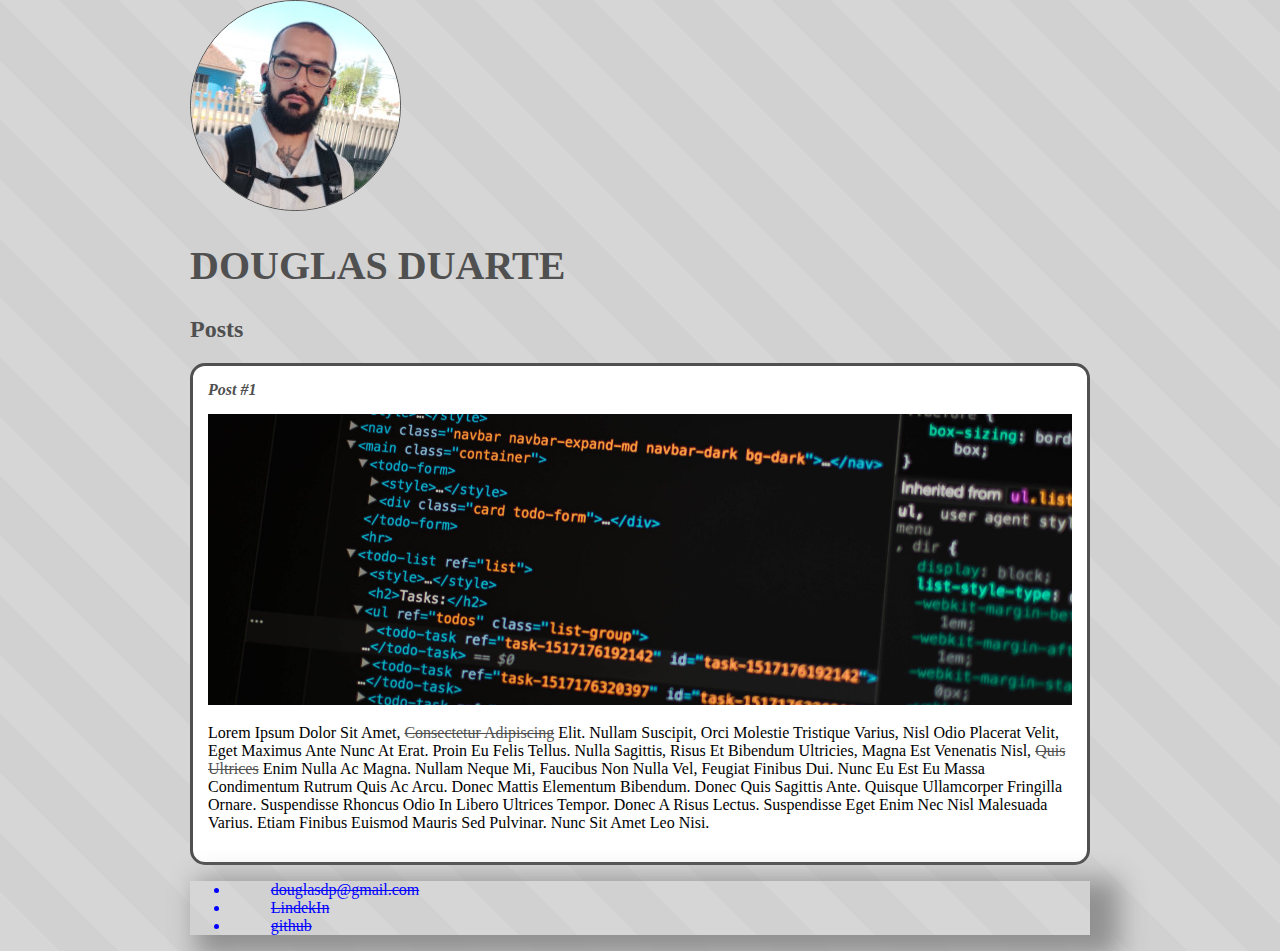
<file: Introdução HTML5 e CSS3/index.html>
<!DOCTYPE html>
<html>
    <head>
        <meta charset="utf-8">
        <title> Douglas Duarte</title>
        <link rel="stylesheet" href="style.css">
    </head>
    <body>
        <header>
            <img src="100100.jpg" alt="foto de perfil mesma do linkedin" class="photo">
            <h1 id="title">Douglas Duarte</h1>
        </header>
        <section>
            <header>
                <h2 class="subtitle">Posts</h2>
            </header>
            <article class="post">
                <header>
                    <h3 class="post_title">Post #1</h3>
                    <img src="top.jpg" alt="foto com codigo html que são sequências de caracteres coloridos sobre um fundo escuro" class="post_image">
                </header>
                <p class="post_content">
                    Lorem ipsum dolor sit amet, <a href="https://www.linkedin.com/in/douglas-d-37947235/" target="_blank">consectetur adipiscing</a> elit. Nullam suscipit, orci molestie tristique varius, nisl odio placerat velit, eget maximus ante nunc at erat. Proin eu felis tellus. Nulla sagittis, risus et bibendum ultricies, magna est venenatis nisl, <a href="mailto:douglasdp@gmail.com">quis ultrices</a> enim nulla ac magna. Nullam neque mi, faucibus non nulla vel, feugiat finibus dui. Nunc eu est eu massa condimentum rutrum quis ac arcu. Donec mattis elementum bibendum. Donec quis sagittis ante. Quisque ullamcorper fringilla ornare. Suspendisse rhoncus odio in libero ultrices tempor. Donec a risus lectus. Suspendisse eget enim nec nisl malesuada varius. Etiam finibus euismod mauris sed pulvinar. Nunc sit amet leo nisi. 
                </p>
            </article>
        </section>
        <footer>
            <ul class="contacts_list">
                <li>
                    <a href="mailto:douglasdp@gmail.com" target="_blank">douglasdp@gmail.com</a>
                    </li>
                    <li>
                        <a href="https://www.linkedin.com/in/douglasdp/" target="_blank">LindekIn</a>
                    </li>
                    <li> <a href="https://github.com/douglasdp/" target="_blank">github</a></li>
            </ul>
        </footer>
    </body>
</html>
</file>
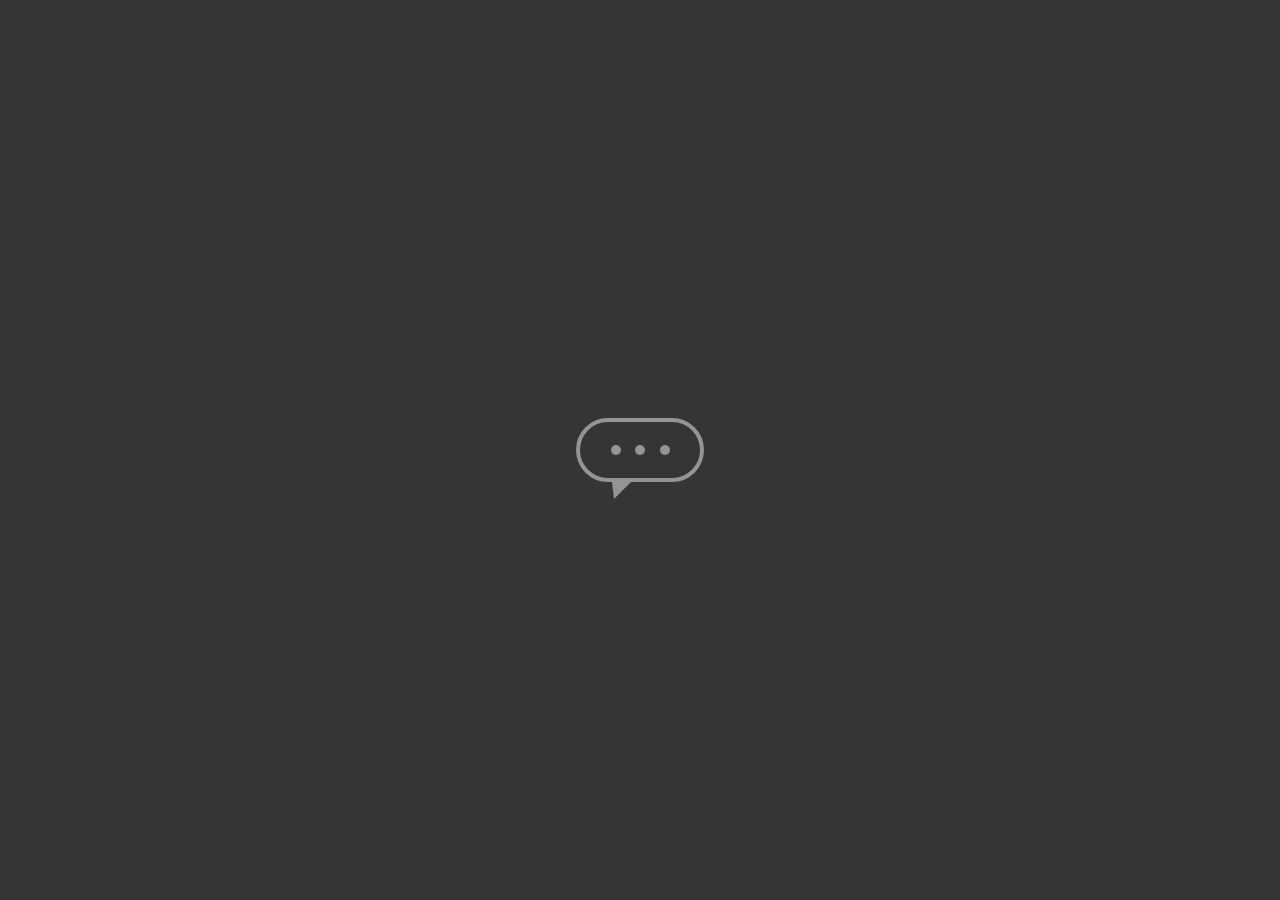
<file: Introdução HTML5 e CSS3/criação de formas balao flutuante com css/index.html>
<!DOCTYPE html>
<html lang="en">
<head>
    <meta charset="UTF-8">
    <meta http-equiv="X-UA-Compatible" content="IE=edge">
    <link rel="stylesheet" href="style.css">
    <meta name="viewport" content="width=device-width, initial-scale=1.0">
    <title>Document</title>
</head>
<body>
    <main class="wrapper">
    <div class="chatbot">
        <div class="chatbot_loading"></div>
        <div class="chatbot_loading"></div>
        <div class="chatbot_loading"></div>
    </div>
    </main>
</body>
</html>
</file>
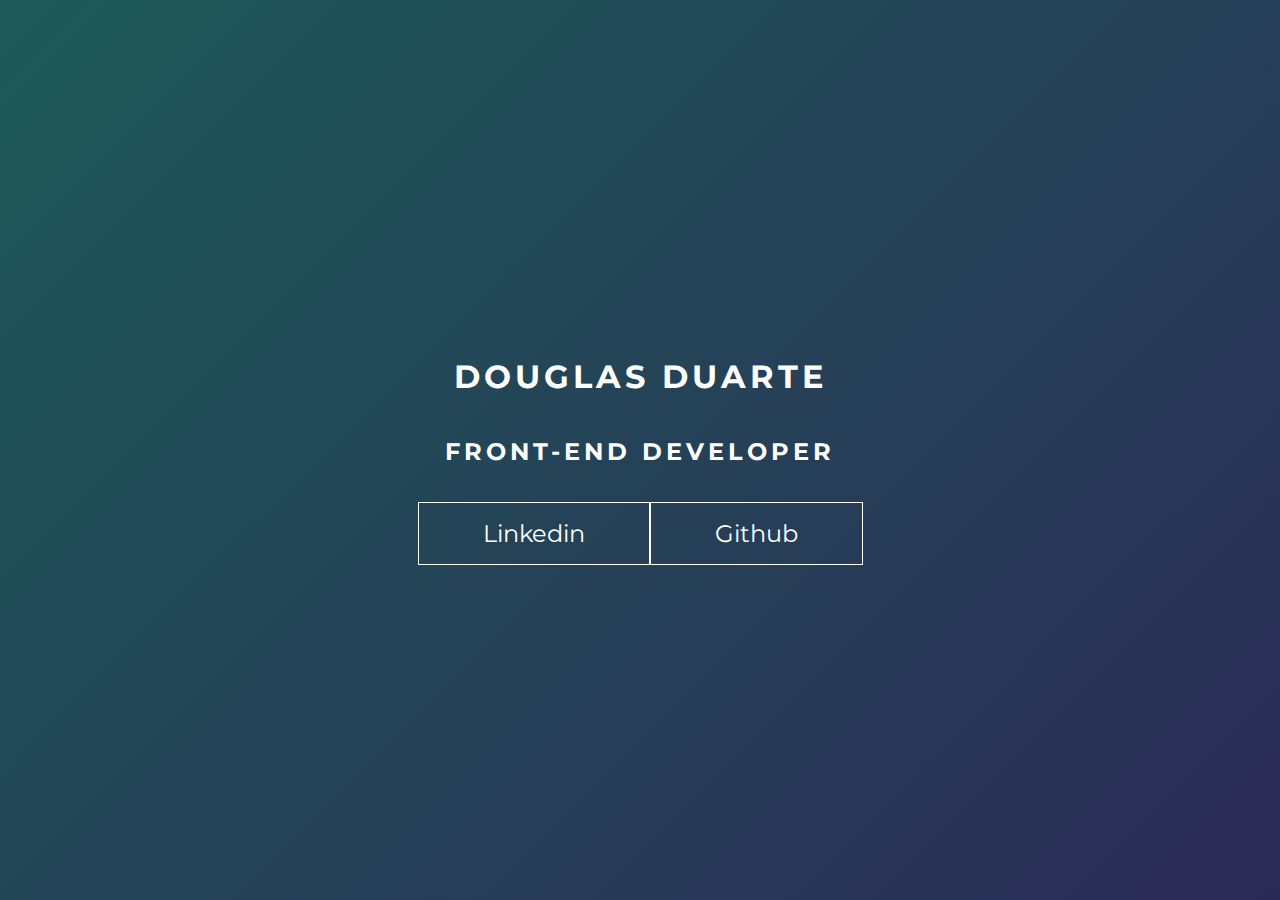
<file: Introdução HTML5 e CSS3/Key Frames/index.html>
<!DOCTYPE html>
<html lang="en">
<head>
    <meta charset="UTF-8">
    <meta http-equiv="X-UA-Compatible" content="IE=edge">
    <link rel="stylesheet" href="style.css">
    <meta name="viewport" content="width=device-width, initial-scale=1.0">
    <title>Document</title>
</head>
<body>
    <main class="wrapper">
        <h1>Douglas Duarte</h1>
        <h2> Front-end Developer</h2>
        <div class=social-media>
            <a href="#">Linkedin</a>
            <a href="#">Github</a>
        </div>
    </main>
</body>
</html>
</file>
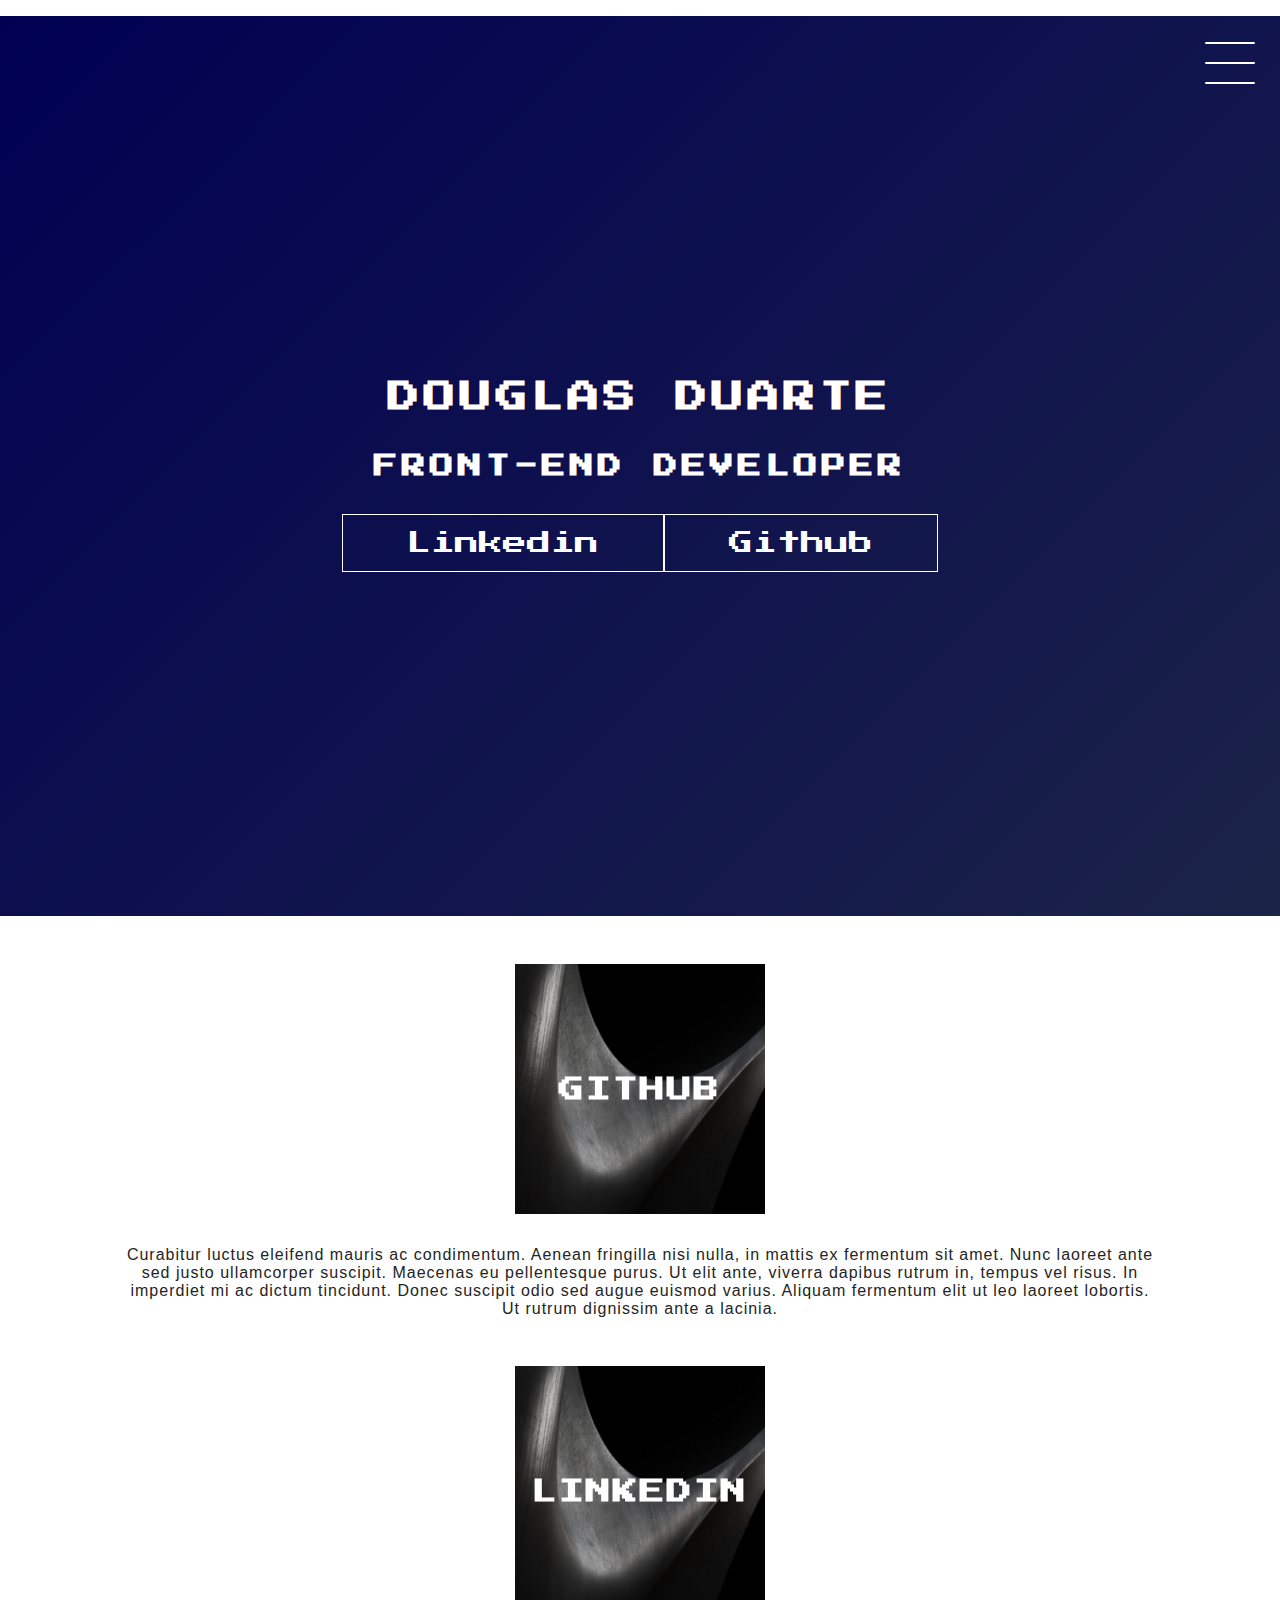
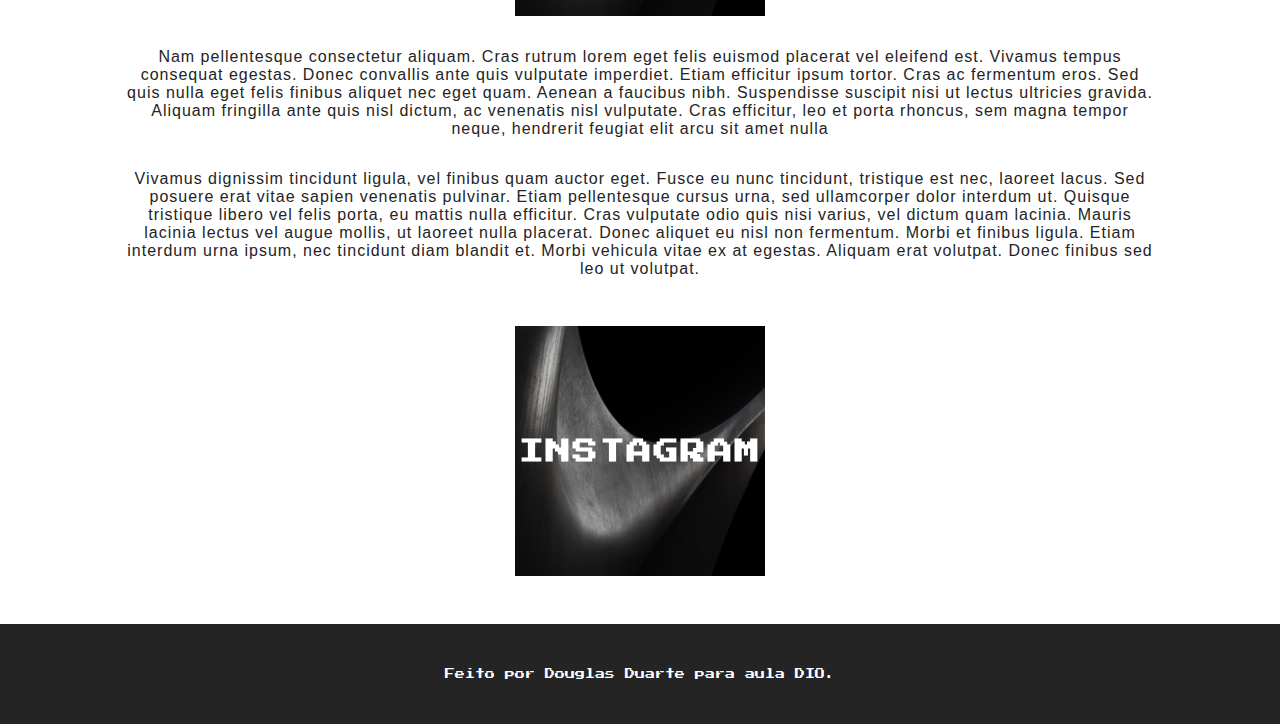
<file: Introdução HTML5 e CSS3/Projeto Final/index.html>
<!DOCTYPE html>
<html lang="en">
<head>
    <meta charset="UTF-8">
    <meta name="viewport" content="width=device-width, initial-scale=1.0">
    <link rel="stylesheet" href="./style.css"
    <title>Document</title>
</head>
<body>
    <header class="header-wrapper">
        <div class="header">
            <div class="checkbox-container">
                <div class="checkbox-wrapper">
                    <input type="checkbox" id="toggle">
                    <label class="checkbox" for="toggle">
                        <div class="trace"></div>
                        <div class="trace"></div>
                        <div class="trace"></div>
                    </label>
                    <div class="menu"></div>
                    <nav class="menu-items">
                        <ul>
                            <li>
                                <a href="#">Home</a>
                            </li>
                            <li>
                                <a href="#">Sobre</a>
                            </li>
                            <li>
                                <a href="#">Projetos</a>
                            </li>
                        </ul>
                    </nav>
                </div>
            </div>
        </div>
        <h1>Douglas Duarte</h1>
        <h2>Front-end Developer</h2>
        <div class="social-media">
            <a href="#">Linkedin</a>
            <a href="#">Github</a>
        </div>
    </header>
    <div class="container">
        <div class="card-container">
            <div class="card-text">Curabitur luctus eleifend mauris ac condimentum. Aenean fringilla nisi nulla, in mattis ex fermentum sit amet. Nunc laoreet ante sed justo ullamcorper suscipit. Maecenas eu pellentesque purus. Ut elit ante, viverra dapibus rutrum in, tempus vel risus. In imperdiet mi ac dictum tincidunt. Donec suscipit odio sed augue euismod varius. Aliquam fermentum elit ut leo laoreet lobortis. Ut rutrum dignissim ante a lacinia.
            </div>
            <div class="card">
                <div class="card-wrapper">
                    <h2>Github</h2>
                    <p>Projetos repositórios!</p>
                </div>
            </div>
        </div>

        <div class="card-container">
            <div class="card">
                <div class="card-wrapper">
                    <h2>Linkedin</h2>
                    <p>Atualizações nos estudos</p>
                </div>
            </div>
            <div class="card-text">Nam pellentesque consectetur aliquam. Cras rutrum lorem eget felis euismod placerat vel eleifend est. Vivamus tempus consequat egestas. Donec convallis ante quis vulputate imperdiet. Etiam efficitur ipsum tortor. Cras ac fermentum eros. Sed quis nulla eget felis finibus aliquet nec eget quam. Aenean a faucibus nibh. Suspendisse suscipit nisi ut lectus ultricies gravida. Aliquam fringilla ante quis nisl dictum, ac venenatis nisl vulputate. Cras efficitur, leo et porta rhoncus, sem magna tempor neque, hendrerit feugiat elit arcu sit amet nulla
            </div>
        </div>
        
        <div class="card-container">
            <div class="card-text">Vivamus dignissim tincidunt ligula, vel finibus quam auctor eget. Fusce eu nunc tincidunt, tristique est nec, laoreet lacus. Sed posuere erat vitae sapien venenatis pulvinar. Etiam pellentesque cursus urna, sed ullamcorper dolor interdum ut. Quisque tristique libero vel felis porta, eu mattis nulla efficitur. Cras vulputate odio quis nisi varius, vel dictum quam lacinia. Mauris lacinia lectus vel augue mollis, ut laoreet nulla placerat. Donec aliquet eu nisl non fermentum. Morbi et finibus ligula. Etiam interdum urna ipsum, nec tincidunt diam blandit et. Morbi vehicula vitae ex at egestas. Aliquam erat volutpat. Donec finibus sed leo ut volutpat.
            </div>
            <div class="card">
                <div class="card-wrapper">
                    <h2>Instagram</h2>
                    <p>Fotos e afins O_O</p>
                </div>
            </div>
        </div>
    </div>
    <footer class="footer">
        Feito por Douglas Duarte para aula DIO.
    </footer>
</body>
</html>
</file>
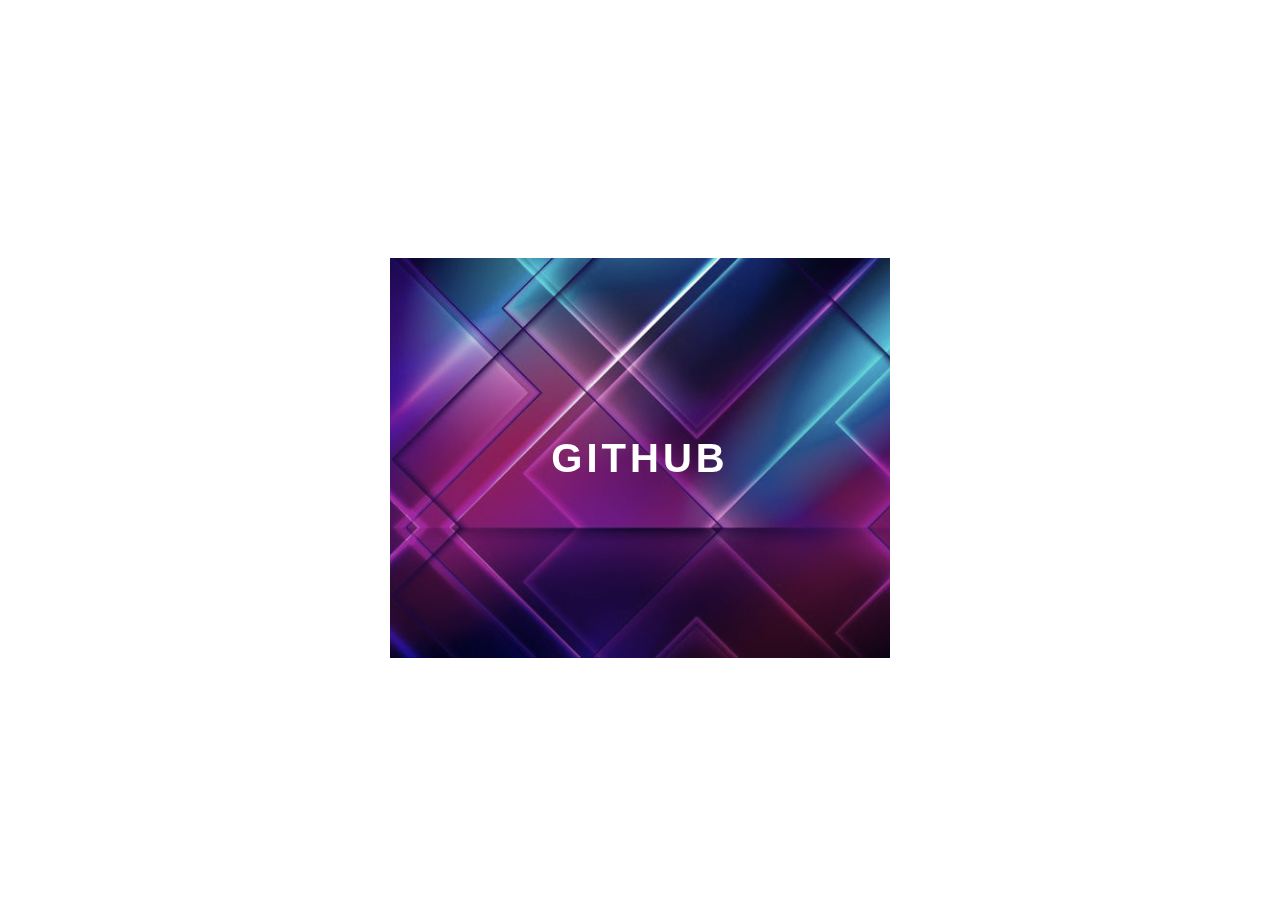
<file: Introdução HTML5 e CSS3/transitions 1/index.html>
<!DOCTYPE html>
<html lang="en">
<head>
    <meta charset="UTF-8">
    <meta name="viewport" content="width=device-width, initial-scale=1.0">
    <link rel="stylesheet" href="style.css">
    <title>Document</title>
</head>
<body>
    <div class="container">
        <div class="card">
            <div class="card-wrapper">
                <h2>Github</h2>
                <p>Veja meus projetos</p>
            </div>
        </div>
    </div>
</body>
</html>
</file>
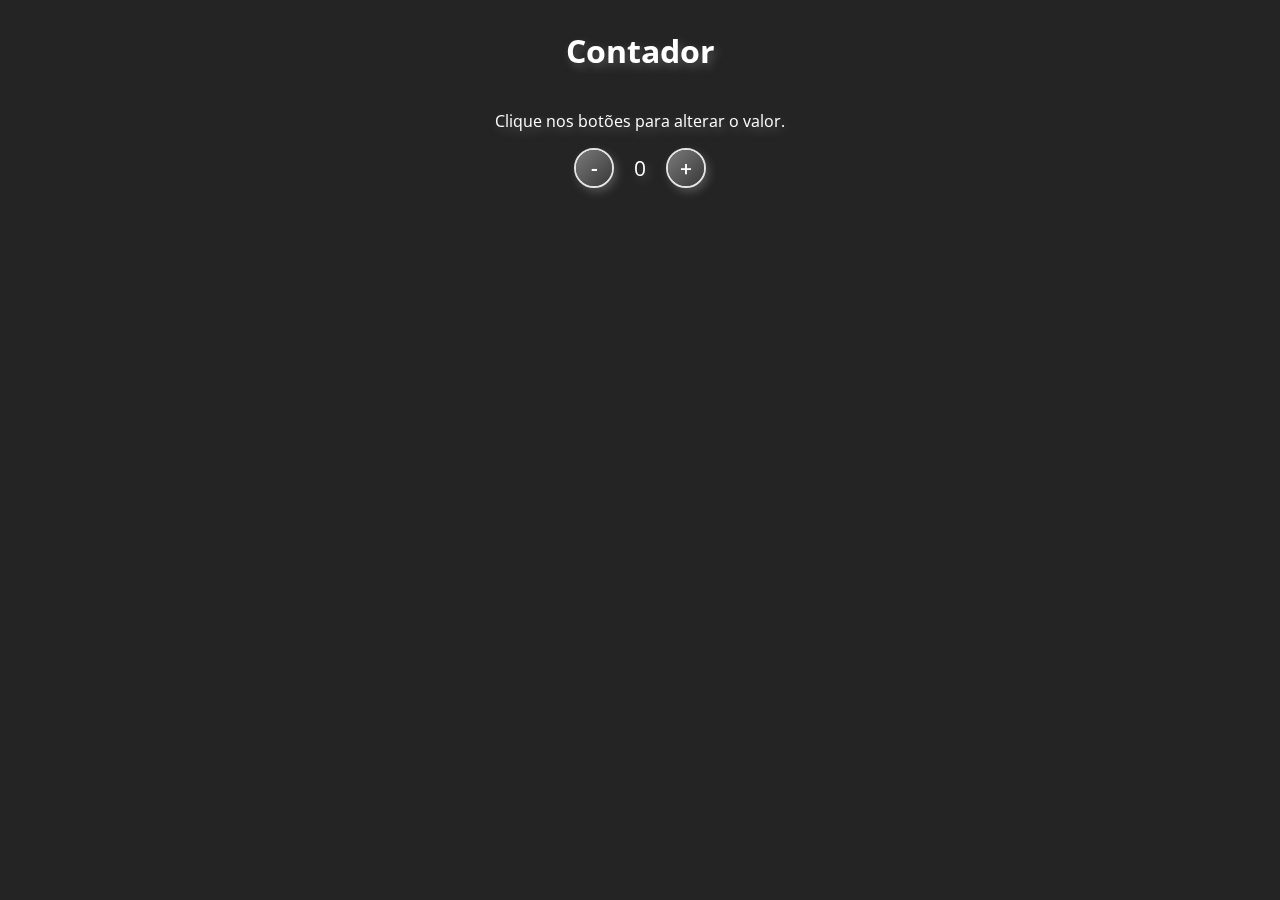
<file: Javascript/primeiro projeto contador/index.html>
<!DOCTYPE html>
<html lang="en">
<head>
    <meta charset="UTF-8">
    <meta http-equiv="X-UA-Compatible" content="IE=edge">
    <meta name="viewport" content="width=device-width, initial-scale=1.0">
    <link rel="stylesheet" href="assets/css/styles.css" />
    <title>Contador</title>
</head>
<body>
    <h1>Contador</h1>
    <p>Clique nos botões para alterar o valor.</p>
    <div id="counter">
        <button name="subtrair" onclick="decrement()">-</button>
        <span id="currentNumber">0</span>
        <button name="adicionar" onclick="increment()">+</button>
    </div>
    <script src="assets/js/scripts.js"></script>
</body>
</html>
</file>
<file: Introdução HTML5 e CSS3/style.css>
body {
    background-image: repeating-linear-gradient(45deg, transparent, transparent 42px, #d1d1d1 42px, #d1d1d1 84px);
background-color: #d6d6d6;
    font-family: Verdana;
    max-width: 900px;
    margin: auto;
}



#title, .subtitle, .post_title {
    color:  #505050;
}

#title {
    font-size: 40px;
    text-transform: uppercase;
}

a {
    text-decoration: line-through;
    color: #505050;
}

.photo {
    border: 1px solid #505050;
    border-radius: 50%;
}

.post_title{
    font-size: 16px;
    font-style: italic;
    margin: 0;
    margin-bottom: 15px
    ;
}

.post{
    background: #fff;
    padding: 15px;
    border: 3px solid #505050;
    margin-bottom: 15px;
    border-radius: 15px;
}

.post_content {
margin: 0;
margin-bottom: 15px;
text-transform: capitalize;
text-align:;

}

.post_image {
margin-bottom: 15px;
width: 100%;
font
}

.contacts_list li a {
    list-style-type: none;
    padding-left: 15px;
    color: blue;
    margin-left: 3%;
}

.contacts_list  {
    -webkit-box-shadow: 17.5px 10px 24.5px 11.5px #919191;
    -moz-box-shadow: 17.5px 10px 24.5px 11.5px #919191;
    box-shadow: 17.5px 10px 24.5px 11.5px #919191;
    text-decoration: none;
    color: blue;
}
</file>
<file: Introdução HTML5 e CSS3/criação de formas balao flutuante com css/style.css>
body {
    margin: 0;
    padding: 0;
    font-family: sans-serif;
}

.wrapper {
    height: 100vh;
    width: 100vw;
    background-color: rgb(53, 53, 53);
    display: flex;
    justify-content: center;
    align-items: center;
}

.chatbot {
    height: 4rem;
    width: 8rem;
    border-radius: 36px;
    border: 4px solid #949494;
    padding: 0 1rem;
    box-sizing: border-box;
    display: flex;
    justify-content: space-evenly;
    align-items: center;
    position: relative;
    transform: translateY(0);
    animation: chatTranslate 2s ease-in-out infinite;
}

.chatbot::before {
    content: '';
    width: 0;
    height: 0;
    position: absolute;
    bottom: -1.3rem;
    left: 2rem;
    border-left: 2px solid transparent;
    border-right: 17px solid transparent;
    border-top: 17px solid #949494;
}

.chatbot_loading {
    height: 10px;
    width: 10px;
    border-radius: 50%;
    background-color: #949494;
    transform: scale(1);
}

.chatbot_loading:nth-child(1) {
    animation: pulse 1.5s ease-in-out infinite;
}

.chatbot_loading:nth-child(2) {
    animation: pulse 1.5s ease-in-out infinite;
    animation-delay: 0.2s;
}

.chatbot_loading:nth-child(3) {
    animation: pulse 1.5s ease-in-out infinite;
    animation-delay: 0.4s;
}

@keyframes pulse {
    0% {
        transform: scale(1);
    }
    50% {
        transform: scale(1.5);
    }
    100 {
        transform: scale(1);
    }
}

@keyframes chatTranslate {
    0% {
        transform: translateY(0);
    }
    50% {
        transform: translateY(15px);
    }
    100% {
        transform: translateY(0);
    }
}
</file>
<file: Introdução HTML5 e CSS3/Key Frames/style.css>
@import url('https://fonts.googleapis.com/css2?family=Montserrat:ital,wght@1,100&display=swap');

body {
    margin: 0;
    padding: 0;
    color: rgb(255, 255, 255);
    font-family: 'Montserrat', sans-serif;
}
    
    .wrapper {
        height: 100vh;
        width: 100vw;
        background: linear-gradient(-45deg, #16166b, #0f4b8f, #311b58, #1d5a57);
        background-size: 400% 400%;
        display: flex;
        flex-direction: column;
        justify-content: center;
        align-items: center;
        animation: backgroundTransition 8s ease-in-out infinite;
    }

    h1 {
        text-transform: uppercase;
        letter-spacing: 4px;
    }

    h2 {
        text-transform: uppercase;
        letter-spacing: 4px;
    }

    .social-media {
        margin-top: 1rem;
        display: flex
    }

    a {
        text-decoration: none;
        color: #ffffff;
        font-size: 24px;
        padding: 1rem 4rem;
        border: 1px solid #ffffff;
        min-width: 4rem;
        display: flex;
        justify-content: center;
        align-items: center;
        transition: 0.5s cubic-bezier(0.55, 0.025, 0.675, 0.97);
    }

    a:hover {
        color: #085078;
        background-color: #ffffff;
    }

@keyframes backgroundTransition {
    0% {
        background-position: 0% 80%;
    }
    50% {
        background-position: 80% 100%;
    }
    100% {
        background-position: 0% 90%;
    }
}
</file>
<file: Introdução HTML5 e CSS3/Projeto Final/style.css>
@import url('https://fonts.googleapis.com/css2?family=Press+Start+2P&display=swap');

body {
    padding: 0;
    margin: 0;
    color: #ffffff;
    font-family: 'Press Start 2P', cursive;
}

/* header */

.header-wrapper {
    height: 100vh;
    width: 100vw;
    background: linear-gradient( -45deg, #141414, #424242, #252f44, #010053);
    background-size: 400% 400%;
    display: flex;
    flex-direction: column;
    align-items: center;
    justify-content: center;
    position: relative;
    animation: backgroundTransition 8s ease-in-out infinite;
}

h1 {
    text-transform:  uppercase;
    letter-spacing: 4px;
}

h2 {
    text-transform: uppercase;
    letter-spacing: 4px;
}

.social-media {
    margin-top: 1rem;
    display: flex;
}

.social-media a {
    text-decoration: none;
    color: #ffffff;
    font-size: 24px;
    padding: 1rem 4rem;
    border: 1px solid #ffffff;
    min-width: 4rem;
    display: flex;
    justify-content: center;
    align-items: center;
    transition: .5s cubic-bezier(0.55, 0.025, 0.675, 0.97);
}

a:hover {
    color: #2e1c28;
    background-color: #ffffff;
}

@keyframes backgroundTransition {
    0% {
        background-position: 0% 80%;
    }
    50% {
        background-position: 80% 100%;
    }
    100% {
        background-position: 0% 90%;
    }
}

/* manu hamburguer */

.checkbox-container {
    display: flex;
    justify-content: center;
    align-items: center;
}

.checkbox {
    height: 100px;
    width: 100px;
    position: absolute;
    top: 0;
    right: 0;
    display: flex;
    justify-content: center;
    cursor: pointer;
    z-index: 9999;
    transition: 400ms ease-in-out 0.3s;
}

.checkbox .trace {
    width: 50px;
    height: 2px;
    background-color: #ffffff;
    position: absolute;
    border-radius: 4px;
    transition: 0.5s ease-in-out;
}

.checkbox .trace:nth-child(1) {
    top: 26px;
    transform: rotate(0);
}

.checkbox .trace:nth-child(2) {
    top: 46px;
    transform: rotate(0);
}

.checkbox .trace:nth-child(3) {
    top: 66px;
    transform: rotate(0);
}

#toggle {
    display: none;
}

/* menu */

.menu {
    position: absolute;
    top: 28px;
    right: 30px;
    background: transparent;
    height: 40px;
    width: 40px;
    border-radius: 50%;
    box-shadow: 0px 0px 0px 0px #ffffff;
    z-index: -1;
    transition: 400ms ease-in-out 0s;
}

.menu-items {
    position: fixed;
    top: 0;
    left: 0;
    width: 100%;
    height: 100vh;
    display: flex;
    justify-content: center;
    align-items: center;
    z-index: 2;
    opacity: 0;
    visibility: hidden;
    transition: 400ms ease-in-out 0s;
}

.menu-items ul {
    list-style-type: none;
}

.menu-items ul li a {
    margin: 10px 0;
    color: #2e1c2b;
    text-decoration: none;
    text-transform: uppercase;
    letter-spacing: 4px;
    font-size: 40px;
}

/* animacao menu*/

#toggle:checked + .checkbox .trace:nth-child(1) {
    transform: rotate(45deg);
    background-color: #242424;
    top: 47px;
}

#toggle:checked + .checkbox .trace:nth-child(2) {
    transform: translateX(-100px);
    width: 30px;
    visibility: hidden;
    opacity: 0;
}

#toggle:checked + .checkbox .trace:nth-child(3) {
    transform: rotate(-45deg);
    background-color: #242424;
    top: 48px;
}

#toggle:checked + .checkbox {
    background-color: #ffffff;
}

#toggle:checked ~ .menu {
    box-shadow: 0px 0px 0px 100vmax #ffffff;
    z-index: 1;
}

#toggle:checked ~ .menu-items {
    visibility: visible;
    opacity: 1;
}

/*cards textos*/

.container {
    width: 100%;
    height: auto;
    display: flex;
    flex-direction: column;
    justify-content: space-evenly;
    align-items: center;
    margin: 3rem 0;
}

.card-container {
    display: flex;
    align-items: center;
    justify-content: space-evenly;
    width: 90%;
}

.card {
    height: 300px;
    width: 400px;
    margin: 3rem 0 0 0;
    background-image: url('./bg.jpg');
    background-position: center;
    background-repeat: no-repeat;
    background-size: cover;
    display: flex;
    justify-content: center;
    align-items: center;
    filter: grayscale(0.5);
    color: #ffffff;
    cursor: pointer;
    transition: 0.3s;
}

.card-text {
    width: 40%;
    font-family: sans-serif;
    letter-spacing: 1px;
    color: #242424;
}

.card-wrapper {
    text-align: center;
    display: flex;
    flex-direction: column;
    justify-content: center;
    align-items: center;
    position: relative;
}

.card-wrapper::before {
    content: '';
    position: absolute;
    height: 100px;
    width: 100px;
    display: block;
    border: 1px solid #ffffff;
    opacity: 0;
    transition: 0.3s;
}

.card-wrapper h2 {
    font-size: 25px;
    text-transform: uppercase;
    letter-spacing: 2px;
    margin: 0;
    transition: 0.3s;
    text-align: center;
}

.card-wrapper p {
    font-size: 0;
    visibility: hidden;
    opacity: 0;
    font-weight: bold;
    text-transform: uppercase;
    transition: 0.3s;
}

.card:hover {
    filter: unset;
}

.card:hover > .card-wrapper::before {
    height: 250px;
    width: 350px;
    opacity: 1;
}

.card:hover > .card-wrapper p {
    opacity: 1;
    visibility: visible;
    font-size: 14px;
}

/*footer*/

.footer {
    height: 100px;
    width: 100%;
    display: flex;
    justify-content: center;
    align-items: center;
    background-color: #242424;
    font-size: 10px;
}

/* responsivo mobile*/

@media (max-width: 800px) {
    .social-media {
        display: flex;
        flex-direction: column;
    }
}

.container {
    margin-top: 0;
}

.card-container {
    flex-direction: column;
}

.container .card-container:nth-child(1),
.container .card-container:nth-child(1) {
    flex-direction: column-reverse;
}

.card {
    height: 250px;
    width: 250px;
}

.card-text {
    width: 90%;
    text-align: center;
    margin-top: 2rem;
}

.card:hover > .card-wrapper::before {
    height: 190px;
    width: 190px;
}
</file>
<file: Introdução HTML5 e CSS3/transitions 1/style.css>
body {
    font-family: sans-serif;
}

.container {
    width: 100%;
    height: 100vh;
    display: flex;
    justify-content: center;
    align-items: center;
}

.card {
    height: 400px;
    width: 500px;
    background-image: url('./bg.png');
    background-position: center;
    background-repeat: no-repeat;
    background-size: cover;
    display: flex;
    justify-content: center;
    align-items: center;
    filter: grayscale(0.5);
    color: white;
    cursor: pointer;
    transition: 0.3s;
}

.card-wrapper {
    text-align: center;
    display: flex;
    flex-direction: column;
    justify-content: center;
    align-items: center;
    position: relative;
}

.card-wrapper::before {
    content: '';
    position: absolute;
    height: 100px;
    width: 100px;
    display: block;
    border: 1px solid white;
    opacity: 0;
    transition: 0.3s;
}

.card-wrapper h2 {
    font-size: 40px;
    text-transform: uppercase;
    letter-spacing: 4px;
    margin: 0;
    transition: 0.3s;
}

.card-wrapper p {
    font-size: 0;
    visibility: hidden;
    opacity: 0;
    font-weight: bold;
    text-transform: uppercase;
    transition: 0.3s;
}

.card:hover {
    filter: unset;
}

.card:hover > .card-wrapper::before {
    height: 300px;
    width: 400px;
    opacity: 1;
}

.card:hover > .card-wrapper p {
    opacity: 1;
    visibility: visible;
    font-size: 14px;
}
</file>
<file: Javascript/primeiro projeto contador/assets/css/styles.css>
@import url('https://fonts.googleapis.com/css2?family=Open+Sans:wght@300;600&display=swap');

* {
    font-family: 'Open Sans', sans-serif;
}

body {
    display: flex;
    align-items: center;
    justify-content: center;
    flex-direction: column;
    background-color: #242424;
}

button::before,
button::after {
    content: "";
    display: block;
    position: absolute;
    inset: 0;
    z-index: -1;
}

button::before {
    border-radius: 50%;
    background-image: linear-gradient(to bottom right, #7a7a7a 0%, #383838 100% );
    transition: transform 200ms;
}

button:hover::before, button:focus::before {
    transform: scale(1.1);
}

button {
    height: 40px;
    width: 40px;
    border-radius: 50%;
    border: 2px solid rgb(228, 228, 228);
    filter: drop-shadow(3px 4px 4px #81818179);
    background-color: rgba(107, 107, 107, 0.349);
    color: rgb(255, 255, 255);
    font-size: 16pt;
    font-weight: 600;
    text-align: center;
}

h1, p, span {
    color: #ffffff;
    filter: drop-shadow(3px 4px 4px #81818179);
}

#counter {
    display: flex;
}

#currentNumber {
    display: flex;
    align-items: center;
    margin: 0 20px;
    font-size: 16pt;
}
</file>
